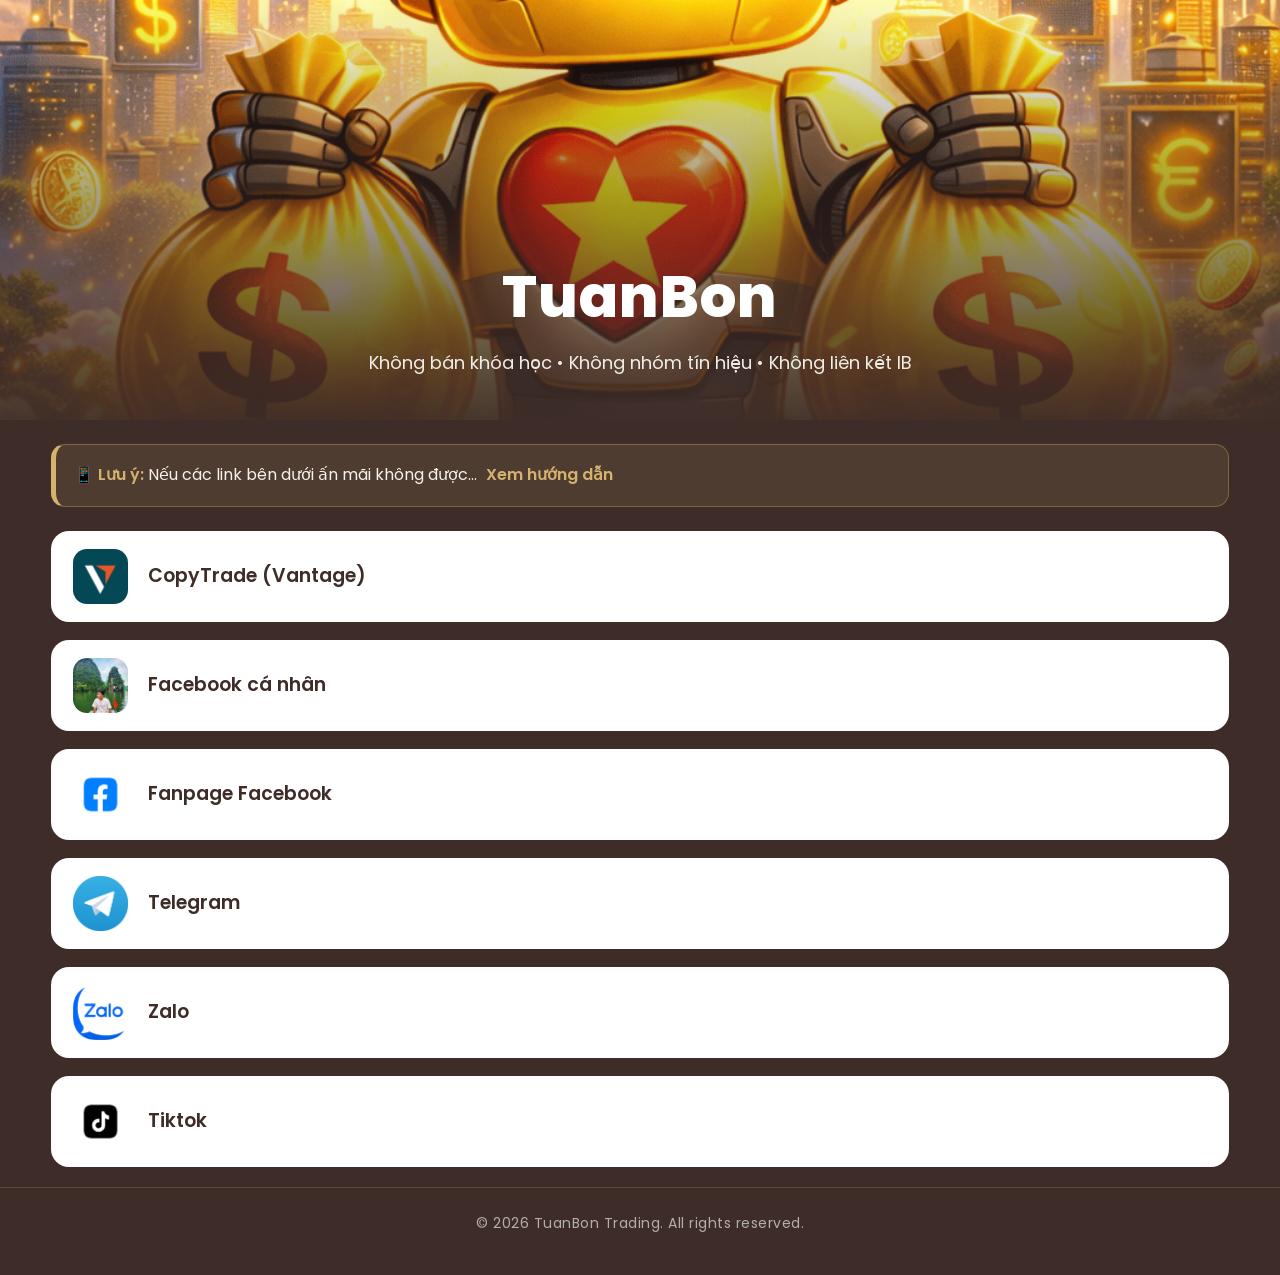
<file: index.html>
<!DOCTYPE html>
<html lang="vi">

<head>
    <meta charset="UTF-8">
    <meta name="viewport" content="width=device-width, initial-scale=1.0">
    <meta property="og:type" content="website">
    <meta property="og:url" content="https://tuanbontrading.com/">
    <meta property="og:site_name" content="TuanBon Trading">

    <meta property="og:title" content="TuanBon Trading | CopyTrade Forex">
    <meta property="og:description"
        content="CopyTrade Forex minh bạch - Theo dõi hiệu suất giao dịch và sao chép chiến lược.">

    <meta property="og:image" content="https://tuanbontrading.com/images/og-image.png">

    <meta property="og:image:width" content="1200">
    <meta property="og:image:height" content="630">

    <meta name="twitter:card" content="summary_large_image">
    <meta name="twitter:title" content="TuanBon Trading | CopyTrade Forex">
    <meta name="twitter:description"
        content="CopyTrade Forex minh bạch - Theo dõi hiệu suất giao dịch và sao chép chiến lược.">
    <meta name="twitter:image" content="https://tuanbontrading.com/images/og-image.png">

    
    <link rel="icon" href="images/TuanBon.png">
    <meta name="description" content="TuanBon Trading - Không bán khóa học • Không nhóm tín hiệu • Không liên kết IB">
    <meta name="theme-color" content="#3d2c28">
    <title>Tuấn Bon Trading</title>

    <link href="https://cdn.jsdelivr.net/npm/bootstrap@5.3.7/dist/css/bootstrap.min.css" rel="stylesheet">
    <link rel="preconnect" href="https://fonts.googleapis.com">
    <link rel="preconnect" href="https://fonts.gstatic.com" crossorigin>

    <link href="https://fonts.googleapis.com/css2?family=Poppins:wght@300;400;500;600;700;800&display=swap"
        rel="stylesheet">

    <link rel="stylesheet" href="css/style.css">

    <!-- Google tag (gtag.js) -->
    <script async src="https://www.googletagmanager.com/gtag/js?id=G-ZK3FD7BSFZ"></script>
    <script>
        window.dataLayer = window.dataLayer || [];
        function gtag() { dataLayer.push(arguments); }
        gtag('js', new Date());

        gtag('config', 'G-ZK3FD7BSFZ');
    </script>
</head>

<body>


    <section class="hero">

        <img src="images/TuanBon.png" class="bg">

        <div class="overlay"></div>

        <div class="content">

            <!-- <img src="images/TuanBon.png" class="avatar"> --> 

            <h1>TuanBon</h1>
            <p>
                Không bán khóa học • Không nhóm tín hiệu • Không liên kết IB
            </p>

        </div>

    </section>


    <div class="browser-note">
        <span id="noteShort">
            📱 <strong>Lưu ý:</strong> Nếu các link bên dưới ấn mãi không được...
        </span>

        <span id="noteFull" style="display:none;">
            📱 <strong>Lưu ý:</strong> Nếu các link bên dưới ấn không được thì là do trình duyệt hiện tại không thích
            ứng.
            <br><strong>Bước 1 : </strong>nhấn dấu 3 chấm <strong>•••</strong> ở góc màn hình
            <br><strong>Bước 2 : </strong>chọn <strong>"Mở bằng trình duyệt bên ngoài"</strong> (dùng Safari, Google
            Chrome hoặc Cốc cốc, ...)
            để hết bị lỗi khi ấn Link....
        </span>
        <button id="showNote">Xem hướng dẫn</button>
    </div>

    <section class="links">

        <a href="copytrade/vantage.html" class="item">
            <img src="icons/vantage.png">
            <span>CopyTrade (Vantage)</span>
        </a>
        <a href="https://www.facebook.com/8.Tuan" class="item">
            <img src="images/anhfb.jpeg">
            <span>Facebook cá nhân</span>
        </a>

        <a href="https://www.facebook.com/TuanBonTrading" class="item">
            <img src="icons/fb.png">
            <span>Fanpage Facebook</span>
        </a>

        <a href="https://t.me/TuanBonTrading" class="item">
            <img src="icons/telegram.jpeg">
            <span>Telegram</span>
        </a>

        <a href="http://zalo.me/0388623166" class="item">
            <img src="icons/zalo.png">
            <span>Zalo</span>
        </a>

        <a href="https://www.tiktok.com/@tuanbontrading" class="item">
            <img src="icons/tiktok.png">
            <span>Tiktok</span>
        </a>
    </section>
    <footer class="footer">
        <p>© 2026 TuanBon Trading. All rights reserved.</p>
    </footer>
    <script src="script.js"></script>
</body>

</html>
</file>
<file: css/style.css>
*{
    margin:0;
    padding:0;
    box-sizing:border-box;
}

:root{

    --bg:#3d2c28;
    --card:#ffffff;
    --gold:#d6b26f;
    --gold-dark:#b88945;
    --text:#f8f5f2;
    --text-dark:#3d2c28;

}

body{

    background:#3d2c28;
    font-family:'Poppins', sans-serif;
    color:#f8f5f2;

}

.hero{

    position:relative;
    height:420px;

}

.bg{

    width:100%;
    height:420px;
    object-fit:cover;

}

.overlay{

    position:absolute;
    inset:0;

    background:linear-gradient(
        transparent,
        rgba(61,44,40,.95)
    );

}


.content{

    position:absolute;

    left:50%;
    bottom:25px;

    transform:translateX(-50%);

    text-align:center;

    width:90%;

    color:white;

}

.avatar{

    width:90px;
    height:90px;

    border-radius:50%;

    border:4px solid white;

    margin-bottom:15px;

}

.content h1{

    font-size:clamp(42px,7vw,58px);
    font-weight:800;
    letter-spacing:1px;
    color:#ffffff;

}

.content h3{

    font-size:clamp(20px,3vw,28px);
    font-weight:600;
    color:#d6b26f;
    margin-top:8px;

}

.content p{

    margin-top:15px;
    font-size:18px;
    line-height:1.8;
    color:#f0ece6;

}

.links{

    width:92%;

    margin:10px auto;

}

.item{

    display:flex;
    align-items:center;
    gap:20px;

    background:#ffffff;

    border-radius:18px;

    padding:18px 22px;

    margin-bottom:18px;

    text-decoration:none;

    color:#3d2c28;

    font-size:clamp(16px,2vw,19px);

    font-weight:600;

    transition:.25s;

}

.item {
    display: flex;
    align-items: center;
    
    transition: transform 0.25s ease, box-shadow 0.25s ease;
}

.item:hover {
    transform: scale(1.05);
    box-shadow: 0 10px 25px rgba(0,0,0,0.15);
}


.item img{

    width: 55px;
  height: 55px;
  object-fit: cover;   /* giữ ảnh không méo */
  border-radius: 14px;

}
------------------

.broker-card{

    display:flex;
    gap:0;
    background:white;
    border-radius:20px;
    padding:0;
    margin-top:0px;
    align-items:center;
    justify-content:flex-start; 

}

.broker-card img{

    width:280px;
    height:80px;
    object-fit:contain;
    flex-shrink:0;

    margin-right:0px;  
    background:transparent;

}
.intro{

    margin:25px 0;

    line-height:1.8;

}

.btn-main{

    display:inline-block;

    margin-top:15px;

    padding:14px 26px;

    background:#b88945;

    color:white;

    border-radius:12px;

    text-decoration:none;

    font-weight:600;

    transition:.25s;

}

.btn-main:hover{

    background:#a67836;

}

.shake-btn{
    display:inline-block;
    padding:12px 24px;
    text-decoration:none;
    border-radius:10px;
    font-weight:bold;

    animation: shake 2.5s infinite;
}

@keyframes shake{
    0%,90%,100%{
        transform: translateX(0);
    }
    92%{
        transform: translateX(-4px);
    }
    94%{
        transform: translateX(4px);
    }
    96%{
        transform: translateX(-4px);
    }
    98%{
        transform: translateX(4px);
    }
}

.floating-app-btn{
    position: sticky;
    display: inline-block;
    bottom: 15px;
    z-index: 999;
    transition: .25s;
}

.note{
    margin:20px 0;
    line-height:1.8;
}

.footer{
    margin-top:20px;
    padding:25px 20px;
    text-align:center;
    border-top:1px solid rgba(214,178,111,.2);
}

.footer p{
    font-size:14px;
    color:rgba(248,245,242,.65);
    letter-spacing:.5px;
}

.browser-note{
    width:92%;
    margin:20px auto;
    padding:14px 16px;
    background:rgba(214,178,111,.15);
    border-left:4px solid #d6b26f;
    border-radius:12px;
    color:#f8f5f2;
    line-height:1.7;
    font-size:15px;
}

.browser-note{
    width:92%;
    margin:24px auto;
    padding:16px 18px;
    background:rgba(214,178,111,.12);
    border:1px solid rgba(214,178,111,.35);
    border-left:5px solid #d6b26f;
    border-radius:14px;

    color:#f5f2ec;
    font-size:16px;
    line-height:1.8;
    font-weight:400;
}

.browser-note strong{
    color:#d6b26f;
    font-weight:600;
}

#noteFull{
    display:none;
}

#showNote{
    background:none;
    border:none;
    color:#d6b26f;
    font-weight:600;
    margin-left:5px;
    cursor:pointer;
}
</file>
